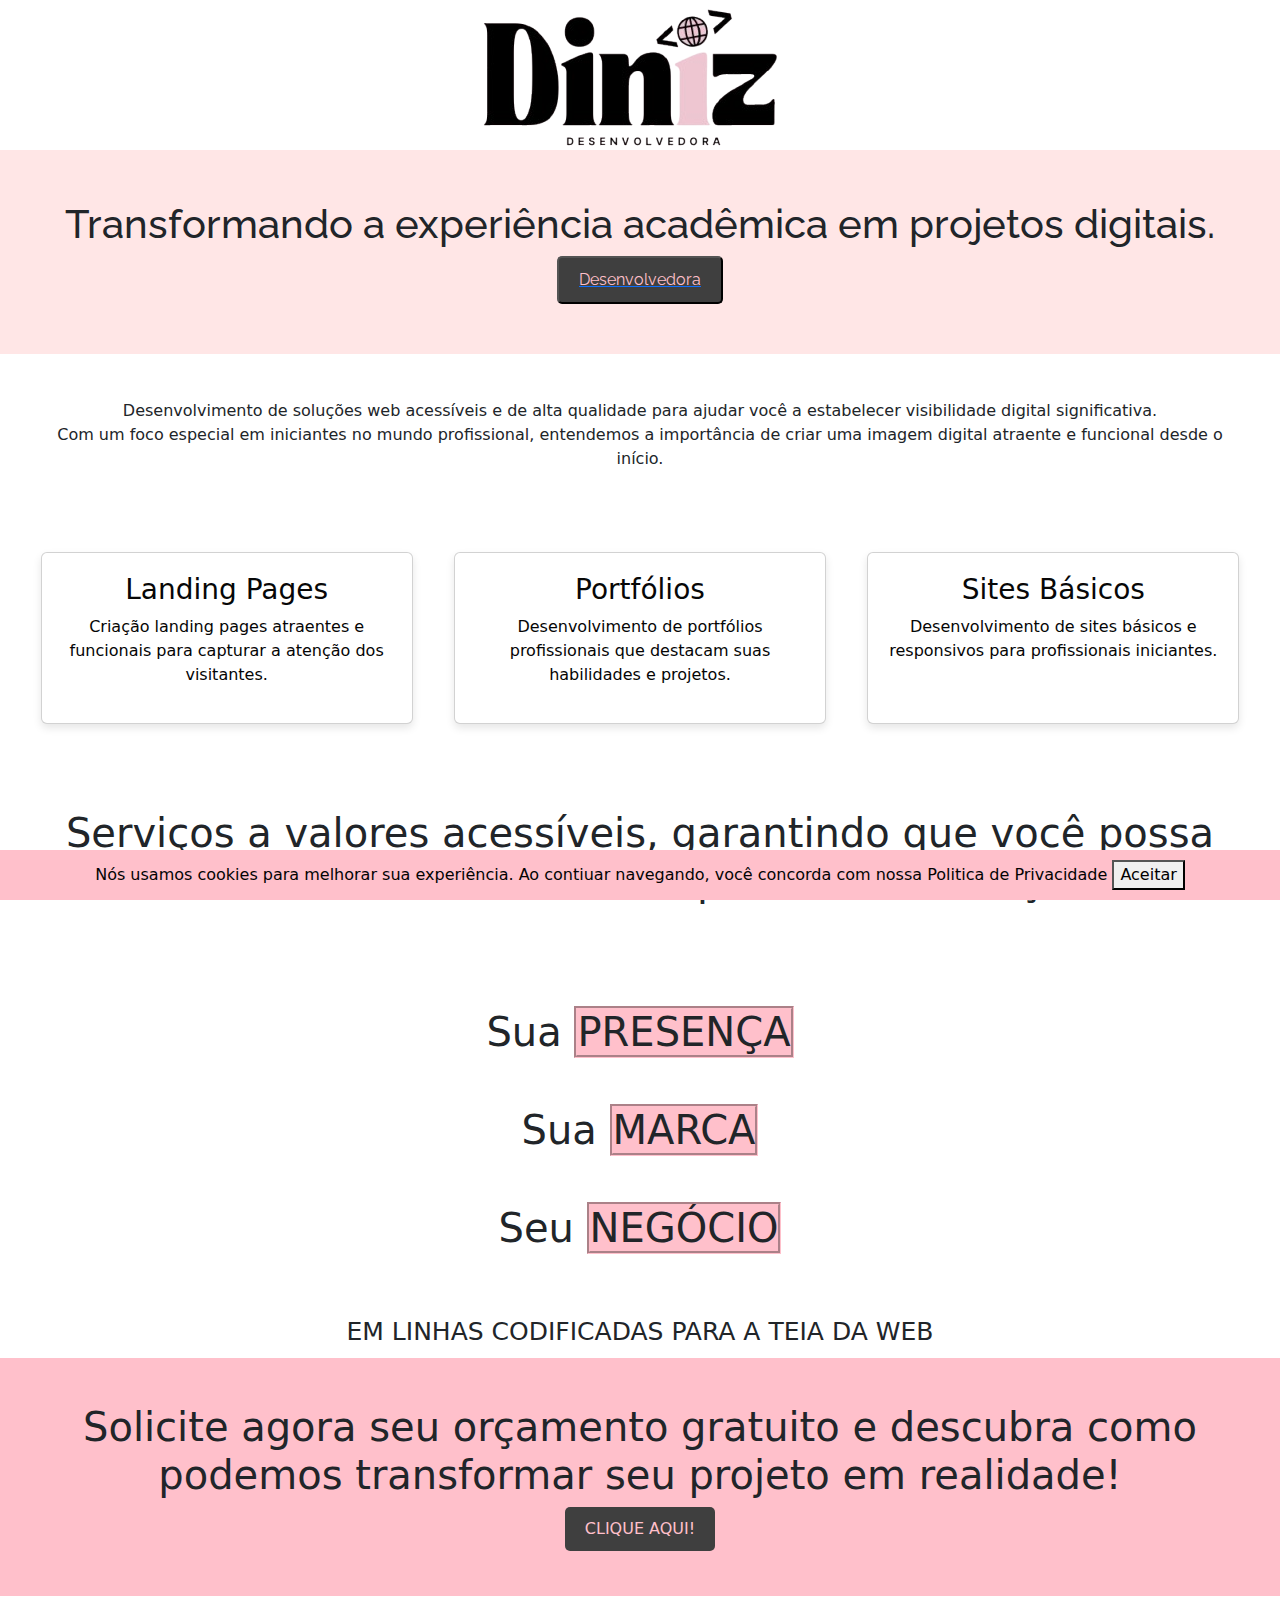
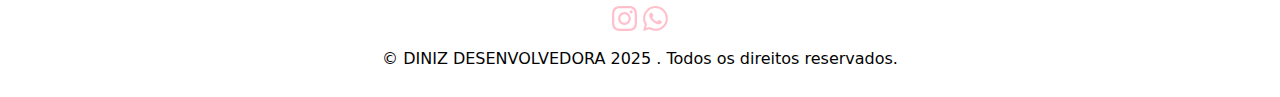
<file: index.html>
<!DOCTYPE html>
<html lang="PT-BR">
<head>
    <meta charset="UTF-8">
    <meta name="viewport" content="width=device-width, initial-scale=1.0">
    <link rel="icon" href="sub-logo.png" type="sub-logo-site">
    <link  rel="stylesheet" href="sytle.css">
    <script src="script.js"></script>
    <script src="https://cdn.jsdelivr.net/npm/bootstrap@5.3.3/dist/js/bootstrap.bundle.min.js" integrity="sha384-YvpcrYf0tY3lHB60NNkmXc5s9fDVZLESaAA55NDzOxhy9GkcIdslK1eN7N6jIeHz" crossorigin="anonymous"></script>
    <link rel="preconnect" href="https://fonts.googleapis.com">
    <link href="https://cdn.jsdelivr.net/npm/bootstrap@5.3.3/dist/css/bootstrap.min.css" rel="stylesheet" integrity="sha384-QWTKZyjpPEjISv5WaRU9OFeRpok6YctnYmDr5pNlyT2bRjXh0JMhjY6hW+ALEwIH" crossorigin="anonymous">
<link rel="preconnect" href="https://fonts.gstatic.com" crossorigin>
<link href="https://fonts.googleapis.com/css2?family=Belanosima:wght@400;600;700&family=Lora:ital,wght@0,400..700;1,400..700&family=Raleway:ital,wght@0,100..900;1,100..900&family=Sigmar&display=swap" rel="stylesheet">
<link rel="stylesheet" href="https://cdn.jsdelivr.net/npm/bootstrap@4.6.2/dist/css/bootstrap.min.css" integrity="sha384-xOolHFLEh07PJGoPkLv1IbcEPTNtaed2xpHsD9ESMhqIYd0nLMwNLD69Npy4HI+N" crossorigin="anonymous" rel="stylesheet">  
<title>DINIZ DESENVOLVEDORA</title>
</head>
<body>
    <header>
        <div class="image-container">
        <img src="llogo.png" class="image" alt="diniz desenvolvimento web">
    </div>
    </header>
    <main>
        <section class="Início">
            <h1 class="titulo">Transformando a experiência acadêmica em projetos digitais.</h1>
            <a href="sobre.html" target="_blank">
                <button class="button-sobre">Desenvolvedora</button>
            </a>
        </section>

        <section class="mensagem">
            <p>Desenvolvimento de  soluções web acessíveis e de alta qualidade para ajudar você a estabelecer visibilidade digital significativa. <br> Com um foco especial em iniciantes no mundo profissional, entendemos a importância de criar uma imagem digital atraente e funcional desde o início.</p>
        </section>

        <section class="cards">
            <div class="card">
                <h3>Landing Pages</h3>
                <p>Criação landing pages atraentes e funcionais para capturar a atenção dos visitantes.</p>
            </div>
            <div class="card">
                <h3>Portfólios</h3>
                <p>Desenvolvimento de portfólios profissionais que destacam suas habilidades e projetos.</p>
            </div>
            <div class="card">
                <h3>Sites Básicos</h3>
                <p>Desenvolvimento de sites básicos e responsivos para profissionais iniciantes.</p>
            </div>
        </section>
        
        <section class="mensagem2">
            <h1>Serviços a valores acessíveis, garantindo que você possa investir no seu futuro sem comprometer seu orçamento.</h1> 
        </section>

        <section class="impacto0">
            <h1 class="impacto1">Sua <span class="impacto2">PRESENÇA</span></h1>
            <h1 class="impacto1">Sua <span class="impacto3">MARCA</span></h1>
            <h1 class="impacto1">Seu <span class="impacto4">NEGÓCIO</span></h1>
            <h1 class="impacto1"><span class="impacto5" id="blinking">EM LINHAS CODIFICADAS PARA A TEIA DA WEB</span></h1>
        </section>

        <section class="orcamento">
            <h1 class="orcamento1">Solicite agora seu orçamento gratuito e descubra como podemos transformar seu projeto em realidade!</h1>
            <a href="https://wa.me/5567999098766" class="button">CLIQUE AQUI!</a>
        </section>

        <div class="cookie-banner" id="cookie-banner">
            Nós usamos cookies para melhorar sua experiência. Ao contiuar navegando, você concorda com nossa <a href="/politica-de-privacidade">Politica de Privacidade</a>
           <button class="btn-primary btn-sm" onclick="acceptCookies()">Aceitar</button>
        </div>
        
    </main>
    <footer>
        <p>
            <a href="www.facebook.com" class="linkinstagram">
                <svg xmlns="http://www.w3.org/2000/svg" width="25" height="25" fill="currentColor" class="bi bi-instagram" viewBox="0 0 16 16">
                <path d="M8 0C5.829 0 5.556.01 4.703.048 3.85.088 3.269.222 2.76.42a3.9 3.9 0 0 0-1.417.923A3.9 3.9 0 0 0 .42 2.76C.222 3.268.087 3.85.048 4.7.01 5.555 0 5.827 0 8.001c0 2.172.01 2.444.048 3.297.04.852.174 1.433.372 1.942.205.526.478.972.923 1.417.444.445.89.719 1.416.923.51.198 1.09.333 1.942.372C5.555 15.99 5.827 16 8 16s2.444-.01 3.298-.048c.851-.04 1.434-.174 1.943-.372a3.9 3.9 0 0 0 1.416-.923c.445-.445.718-.891.923-1.417.197-.509.332-1.09.372-1.942C15.99 10.445 16 10.173 16 8s-.01-2.445-.048-3.299c-.04-.851-.175-1.433-.372-1.941a3.9 3.9 0 0 0-.923-1.417A3.9 3.9 0 0 0 13.24.42c-.51-.198-1.092-.333-1.943-.372C10.443.01 10.172 0 7.998 0zm-.717 1.442h.718c2.136 0 2.389.007 3.232.046.78.035 1.204.166 1.486.275.373.145.64.319.92.599s.453.546.598.92c.11.281.24.705.275 1.485.039.843.047 1.096.047 3.231s-.008 2.389-.047 3.232c-.035.78-.166 1.203-.275 1.485a2.5 2.5 0 0 1-.599.919c-.28.28-.546.453-.92.598-.28.11-.704.24-1.485.276-.843.038-1.096.047-3.232.047s-2.39-.009-3.233-.047c-.78-.036-1.203-.166-1.485-.276a2.5 2.5 0 0 1-.92-.598 2.5 2.5 0 0 1-.6-.92c-.109-.281-.24-.705-.275-1.485-.038-.843-.046-1.096-.046-3.233s.008-2.388.046-3.231c.036-.78.166-1.204.276-1.486.145-.373.319-.64.599-.92s.546-.453.92-.598c.282-.11.705-.24 1.485-.276.738-.034 1.024-.044 2.515-.045zm4.988 1.328a.96.96 0 1 0 0 1.92.96.96 0 0 0 0-1.92m-4.27 1.122a4.109 4.109 0 1 0 0 8.217 4.109 4.109 0 0 0 0-8.217m0 1.441a2.667 2.667 0 1 1 0 5.334 2.667 2.667 0 0 1 0-5.334"/>
              </svg></a>
            <i class="bi bi-instagram"></i>
            <a href="https://wa.me/5567999098766" class="linkwhatsapp">
                <i class="bi bi-whatsapp"> <svg xmlns="http://www.w3.org/2000/svg" width="25" height="25" fill="currentColor" class="bi bi-whatsapp" viewBox="0 0 16 16">
                    <path d="M13.601 2.326A7.85 7.85 0 0 0 7.994 0C3.627 0 .068 3.558.064 7.926c0 1.399.366 2.76 1.057 3.965L0 16l4.204-1.102a7.9 7.9 0 0 0 3.79.965h.004c4.368 0 7.926-3.558 7.93-7.93A7.9 7.9 0 0 0 13.6 2.326zM7.994 14.521a6.6 6.6 0 0 1-3.356-.92l-.24-.144-2.494.654.666-2.433-.156-.251a6.56 6.56 0 0 1-1.007-3.505c0-3.626 2.957-6.584 6.591-6.584a6.56 6.56 0 0 1 4.66 1.931 6.56 6.56 0 0 1 1.928 4.66c-.004 3.639-2.961 6.592-6.592 6.592m3.615-4.934c-.197-.099-1.17-.578-1.353-.646-.182-.065-.315-.099-.445.099-.133.197-.513.646-.627.775-.114.133-.232.148-.43.05-.197-.1-.836-.308-1.592-.985-.59-.525-.985-1.175-1.103-1.372-.114-.198-.011-.304.088-.403.087-.088.197-.232.296-.346.1-.114.133-.198.198-.33.065-.134.034-.248-.015-.347-.05-.099-.445-1.076-.612-1.47-.16-.389-.323-.335-.445-.34-.114-.007-.247-.007-.38-.007a.73.73 0 0 0-.529.247c-.182.198-.691.677-.691 1.654s.71 1.916.81 2.049c.098.133 1.394 2.132 3.383 2.992.47.205.84.326 1.129.418.475.152.904.129 1.246.08.38-.058 1.171-.48 1.338-.943.164-.464.164-.86.114-.943-.049-.084-.182-.133-.38-.232"/>
                  </svg></i>
            </a>
            
        <p>&copy; DINIZ DESENVOLVEDORA 2025 . Todos os direitos reservados.</p>
    </footer>

</body>
</html>
</file>
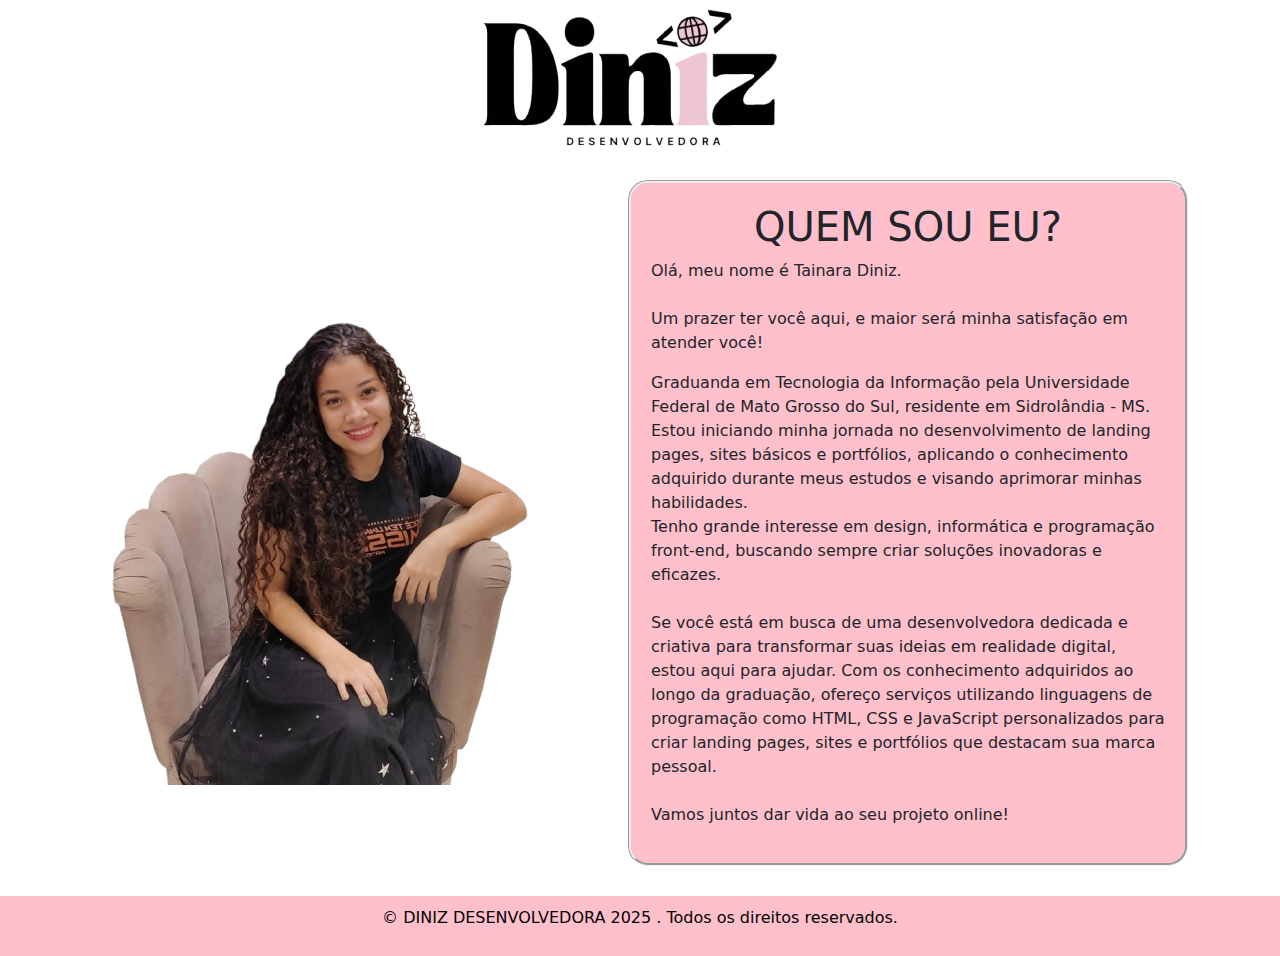
<file: sobre.html>
<!DOCTYPE html>
<html lang="PT-BR">
<head>
    <meta charset="UTF-8">
    <meta name="viewport" content="width=device-width, initial-scale=1.0">
    <link rel="icon" href="sub-logo.png" type="sub-logo-site">
    <link  rel="stylesheet" href="sytle.css">
    <script src="script.js"></script>
    <script src="https://cdn.jsdelivr.net/npm/bootstrap@5.3.3/dist/js/bootstrap.bundle.min.js" integrity="sha384-YvpcrYf0tY3lHB60NNkmXc5s9fDVZLESaAA55NDzOxhy9GkcIdslK1eN7N6jIeHz" crossorigin="anonymous"></script>
    <link rel="preconnect" href="https://fonts.googleapis.com">
    <link href="https://cdn.jsdelivr.net/npm/bootstrap@5.3.3/dist/css/bootstrap.min.css" rel="stylesheet" integrity="sha384-QWTKZyjpPEjISv5WaRU9OFeRpok6YctnYmDr5pNlyT2bRjXh0JMhjY6hW+ALEwIH" crossorigin="anonymous">
<link rel="preconnect" href="https://fonts.gstatic.com" crossorigin>
<link href="https://fonts.googleapis.com/css2?family=Belanosima:wght@400;600;700&family=Lora:ital,wght@0,400..700;1,400..700&family=Raleway:ital,wght@0,100..900;1,100..900&family=Sigmar&display=swap" rel="stylesheet">
<link rel="stylesheet" href="https://cdn.jsdelivr.net/npm/bootstrap@4.6.2/dist/css/bootstrap.min.css" integrity="sha384-xOolHFLEh07PJGoPkLv1IbcEPTNtaed2xpHsD9ESMhqIYd0nLMwNLD69Npy4HI+N" crossorigin="anonymous" rel="stylesheet">  
<title>DINIZ DESENVOLVEDORA</title>
</head>
<body>
    <header>
        <div class="image-container">
        <img src="llogo.png" class="image" alt="diniz desenvolvimento web">

    </div>
    </header>
    <main>
         <div class="container">
            <div class="box-image">
                <img src="ttainara.png" class="imagem" alt="Tainara Rafaella Diniz">
            </div>
            <div class="box">
                <h1 class="titulo2">QUEM SOU EU?</h1>
                <p class="sobre">Olá, meu nome é Tainara Diniz. <br> 
                    <br> Um prazer ter você aqui, e maior será minha satisfação em atender você!</p>  
                    <p class="sobre2">Graduanda em Tecnologia da Informação pela Universidade Federal de Mato Grosso do Sul, residente em Sidrolândia - MS.
                    
                    Estou iniciando minha jornada no desenvolvimento de landing pages, sites básicos e portfólios, aplicando o conhecimento adquirido durante meus estudos e visando aprimorar minhas habilidades. <br>
                     Tenho grande interesse em design, informática e programação front-end, buscando sempre criar soluções inovadoras e eficazes. <br>
                    
                    <br>  
                    Se você está em busca de uma desenvolvedora dedicada e criativa para transformar suas ideias em realidade digital, estou aqui para ajudar. Com os conhecimento adquiridos ao longo da graduação, ofereço serviços utilizando linguagens de programação como HTML, CSS e JavaScript personalizados para criar landing pages, sites e portfólios que destacam sua marca pessoal. 
                    <br> 
                    <br> Vamos juntos dar vida ao seu projeto online!</p>
            </div>

         </div>
    </main>
    
        <footer class="footer-sobre">
        <p>&copy; DINIZ DESENVOLVEDORA 2025 . Todos os direitos reservados.</p>
    </footer>

</body>
</html>
</file>
<file: sytle.css>
body {
    font-family: "Raleway", serif;
    margin: 0;
    padding: 0;
    background-color: #ffffff;
    color: #333;
}

header {
    background-color: #ffffff;
    padding: 5px;
    height: 150px;
    text-align: center;
    align-items: center;

}

.image-container{
    width: 100%;
    padding: -10px;
    padding-top: 70px;
    height: 10px;
    display: flex;
    align-items: center;
    justify-content: center;
}
.Início {
    background-color: #ffe6e6;
    padding: 50px;
    text-align: center;
    font-family: "Raleway", serif;
}
.titulo{
    font-family: "Raleway", serif;
    transition: 7s;
    opacity: 0;
}
.h1{
    font-family: "Raleway", serif;
}
.image {
    opacity: 0;
    transform: translateY(-20px);
    transition: opacity 4s ease, transform 6s ease;
  }
  
  /* Estilo da imagem quando visível */
  .image {
    opacity: 0;
    transform: translateY(0);
  }

.mensagem, .mensagem2 {
    background-color: #ffffff;
    padding: 45px;
    text-align: center;
}

.cards {
    display: flex;
    justify-content: space-around;
    padding: 20px;;
}

.card {
    background-color: #ffc0cb;
    border-style: groove;
    border-color: #ffc0cb;
    background: #ffc0cb;
    padding: 20px;
    width: 30%;
    text-align: center;
    border-radius: 10px;
    box-shadow: 0 4px 8px rgba(0, 0, 0, 0.1);
    margin-bottom: 20px;
    transform: translateY(20%);
    opacity: 0;
    transition: transform 1.5s ease-out, opacity 1.9s ease-out;
}

.card.visible {
    transform: translateY(0);
    opacity: 1;
}

.card h3 {
    margin-top: 0;
    color: #070707;
}

.card p {
    color: #050505;
}

.impacto1{
    text-align: center;
    margin-top: 50px;
}

.impacto2{
    text-align: center;
    margin-top: 50px;
    border-style: groove;
    border-color: #ffc0cb;
    background-color: #ffc0cb;
}

.impacto3{
    text-align: center;
    margin-top: 55px;
    border-style: groove;
    border-color: #ffc0cb;
    background-color: #ffc0cb;
}

.impacto4{
    text-align: center;
    margin-top: 50px;
    border-style: groove;
    border-color: #ffc0cb;
    background-color: #ffc0cb;
}

.impacto5{
    font-size: 25px;
}
#blinking{
    animation:  blink 2s infinite;
}
 @keyframes blink{
    0%{
        opacity: 1;
    }
    50%{
        opacity:0;
    }
    100%{
        opacity: 1;
    }
 }

.impacto2{
    position:relative;
    animation:slideInFromRight 15s forwards;
}
@keyframes slideInFromRight {
    0%{
        left: 100%;
    }
    100%{
        left: 0;
    }
}

.impacto3{
    position: relative;
    animation: slideInFromRight 17s forwards;
}
@keyframes slideInFromRight {
    0%{
        left: 100%;
    }
    100%{
        left: 0;
    }
}

.impacto4{
    position: relative;
    animation: slideInFromRight 19s forwards;
}
@keyframes slideInFromRight {
    0%{
        left: 100%;
    }
    100%{
        left: 0;
    }
}

.impacto5{
    position: relative;
    animation: slideInFromRight 20s forwards;
}
@keyframes slideInFromRight {
    0%{
        left: 100%;
    }
    100%{
        left: 0;
    }
}

.orcamento{
    background-color: #ffc0cb;
    padding: 45px;
    text-align: center;
}
.button{
    display: inline-block;
    padding: 10px 20px;
    font-size: 16px;
    text-align: center;
    text-decoration: none;
    color:#ffc0cb;
    background-color:#3f3f3f;
    border-radius: 5px;
    transition: backgroud-color 0.3s;
}
.button:hover{
    color: #ffc0cb;
}

.button-sobre{
    display: inline;
    padding: 10px 20px;
    font-size: 16px;
    text-align: justify;
    text-decoration:none;
    color:#ffc0cb;
    background-color:#3f3f3f;
    border-radius: 5px;
    transition: backgroud-color 0.3s;
}

.button-sobre:hover{
    color: #ffc0cb;
    background-color: #333;
}

.button-voltar{
    display: inline;
    padding: 10px 20px;
    font-size: 16px;
    text-align: justify;
    text-decoration:none;
    color:#ffc0cb;
    background-color:#3f3f3f;
    border-radius: 5px;
    transition: backgroud-color 0.3s;

}
.button-voltar:hover{
    color: #ffc0cb;
    background-color: #333;

}

footer {
    background-color: #ffffff;
    padding: 10px;
    text-align: center;
    color: #030303;
}
.linkinstagram{
    color: #ffc0cb;
}
.linkinstagram:hover{
    color: #030303;
}

.linkwhatsapp{
    color: #ffc0cb;
}
.linkwhatsapp:hover{
    color: #030303;
}

.cookie-banner{
    position: fixed;
    bottom: 0;
    left: 0;
    width: 100%;
    background-color: #ffc0cb;
    color: #030303;
    padding: 10px;
    text-align: center;
    z-index: 1000;
}
.cookie-banner a{
    color: #030303;
    text-decoration: none;
}
.cookie-banner-butto{
    margin-left: 10px;
}





@media (max-width: 768px) {
    .cards {
        flex-direction: column;
        align-items: center;
    }

    .card {
        width: 80%;
    }
}



/*sessao sobre*/
.container{
    display: flex;
    justify-content: center;
    align-items: center;
    border-radius: none;
    padding: 20px;
    flex-wrap: wrap;
}
.box-image{
    border: 2px;
    padding: 20px;
    margin: 10px;
}
.box{
    border-radius: 20px;
    border-style: groove;
    background-color: #ffc0cb;
    padding: 20px;
    margin: 10px;
    flex:1 1 300px;
    max-width: 100%;
    height:auto;
}

.footer-sobre{
    background-color: #ffc0cb;
    max-width: 100%;
    flex:wrap;
}
.titulo{
    text-align: center;
    opacity: 0;
    transform: translateY(0);
}
.titulo2{
    text-align: center;
    opacity: 0;
    transform: translateY(0);
}

.sobre{
    opacity: 0;
    transform: translateY(0);
  }


.sobre2{
    opacity: 0;
    transform: translateY(0);
  }
</file>
